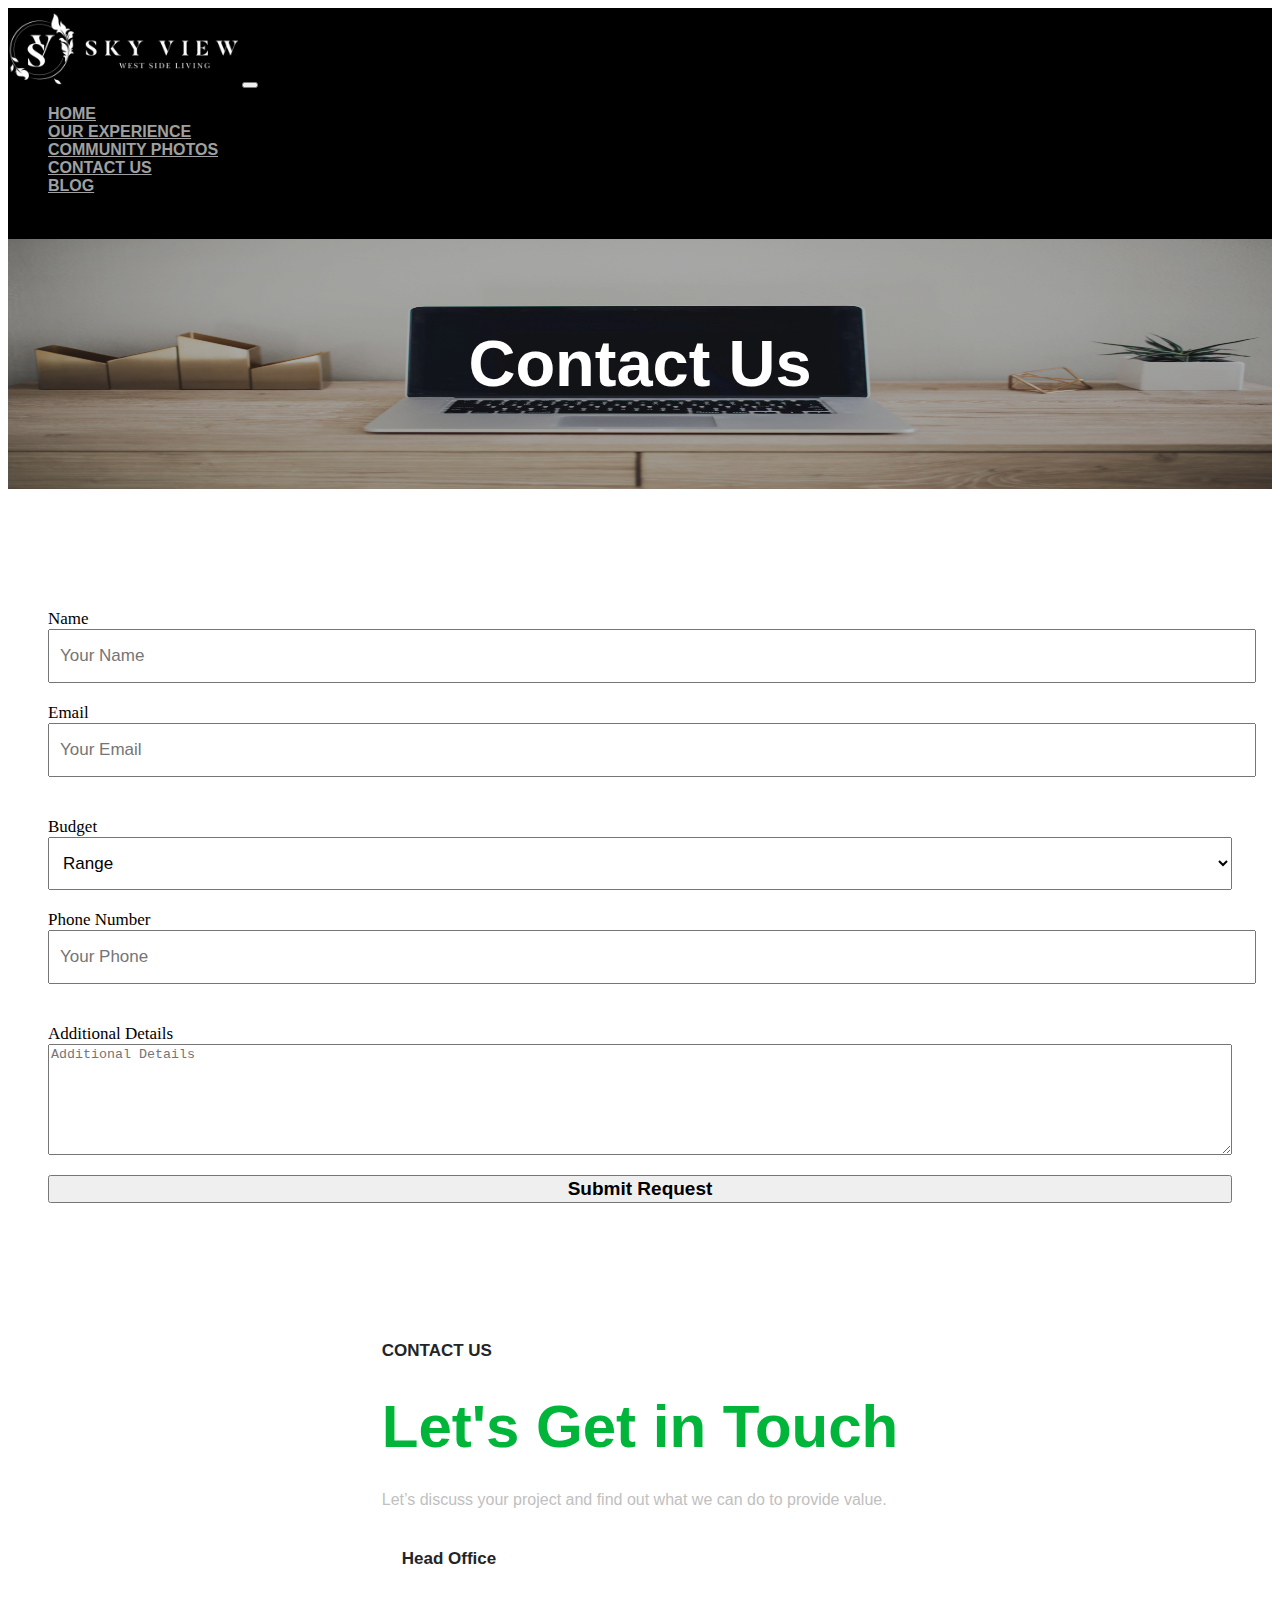
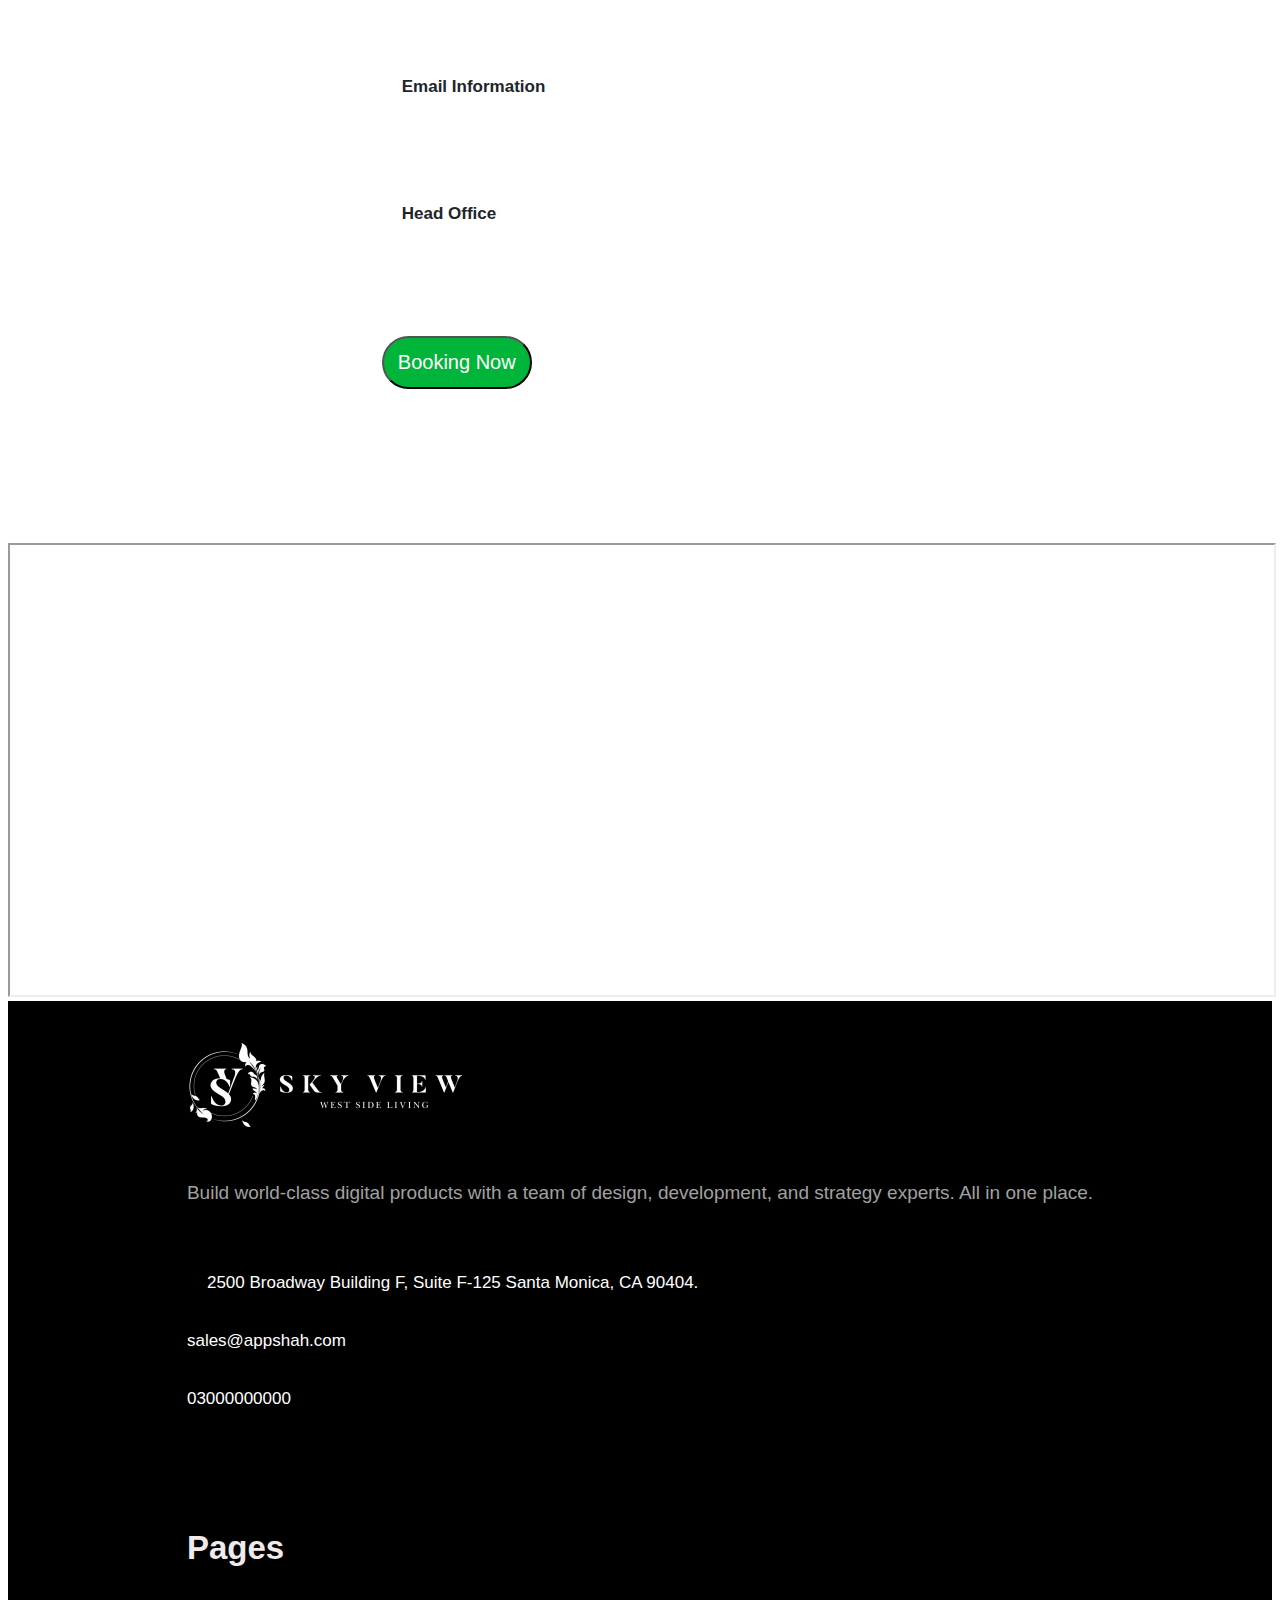
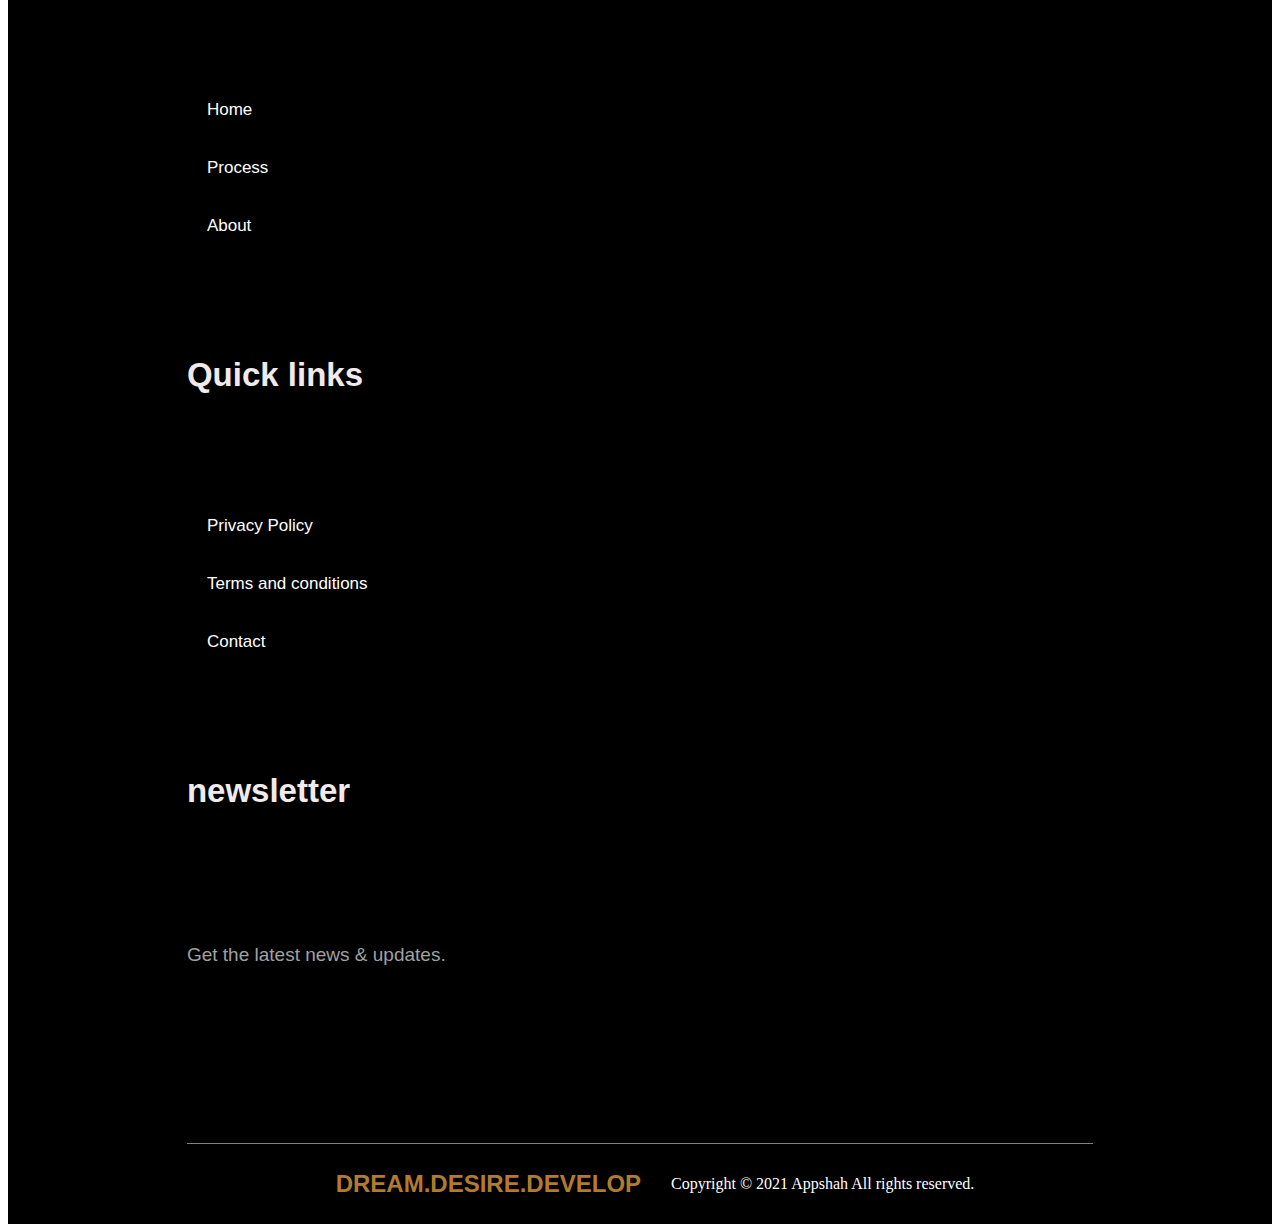
<file: public/contact.html>
<!DOCTYPE html>
<html lang="en">
<head>
    <meta charset="UTF-8">
    <meta http-equiv="X-UA-Compatible" content="IE=edge">
    <meta name="viewport" content="width=device-width, initial-scale=1.0">
    <title>Document</title>
    <link href="https://cdn.jsdelivr.net/npm/bootstrap@5.0.2/dist/css/bootstrap.min.css" rel="stylesheet" integrity="sha384-EVSTQN3/azprG1Anm3QDgpJLIm9Nao0Yz1ztcQTwFspd3yD65VohhpuuCOmLASjC" crossorigin="anonymous">
    <link rel="stylesheet" href="style1.css">
    <link rel="stylesheet" href="style.css">
    <link rel="stylesheet" href="https://pro.fontawesome.com/releases/v5.10.0/css/all.css" integrity="sha384-AYmEC3Yw5cVb3ZcuHtOA93w35dYTsvhLPVnYs9eStHfGJvOvKxVfELGroGkvsg+p" crossorigin="anonymous"/>

</head>
<body>


    <nav class="navbar navbar-expand-lg navbar-dark bg-dark">
      
        <div class="container-fluid px-4">
          
            <a class=" navbar-brand " href="#"><img class="logo" src="./img/footerLogo.png" alt=""></a>
            <button class="navbar-toggler  ms-auto" type="button" data-bs-toggle="collapse" data-bs-target="#navbarSupportedContent" aria-controls="navbarSupportedContent" aria-expanded="false" aria-label="Toggle navigation">
            <span class="navbar-toggler-icon"></span>
          </button>
          
          <div class="collapse navbar-collapse text-white" id="navbarSupportedContent">
              <ul class="navbar-nav  mx-auto  mb-2 mb-lg-0">
              <li class="nav-item px-4 text-white ">
                <a class="nav-link active text-white" aria-current="page" href="index.html">HOME</a>
              </li>
              <li class="nav-item px-4 ">
                <a class="nav-link text-white" href="EXPER.html">OUR EXPERIENCE</a>
              </li>
              <li class="nav-item  px-4">
                <a class="nav-link text-white" href="#">COMMUNITY PHOTOS</a>
              </li>
              <li class="nav-item px-4">
                <a class="nav-link text-white" href="./contact.html">CONTACT US</a>
              </li>
              <li class="nav-item px-4">
                <a class="nav-link text-white" href="#">BLOG</a>
              </li>
             
             
            </ul>
            <form class="form ">
              
              <i class="fab fa-twitter"> <a href="https://www.twitter.com"></a></i>
            <i class="fab fa-youtube"><a href="https://www.youtube.com">   </a></i>
            <i class="fab fa-facebook-f"><a href="https://www.facebook.com"></a> </i>
            <i class="fab fa-whatsapp"><a href="https://www.whatsapp.com"> </a> </i> 
            <i class="fab fa-linkedin-in"><a href="https://www.linkdin.com"></a>  </i>
            </form>
          </div>
        </div>
      </nav>
    <div>
        <!-- {/* ************** Header ************** */} -->
        <Navbar />
        <div class="contact_page_image">
            
            <div class="contact_page_content">
              <h1>Contact Us</h1>
          </div>
        </div>
        <!-- {/* ************** Header end ************** */}
  
        {/* ************** Contact Form ************** */} -->
        
        <div class="container contact_us">
            <div class="row Contact_row_content">
                <div class="col-lg-6 col-12 conatct_form_col">
                    <div class="center_contact">
                    <div class="row">
                      <div class="col-sm-12 col-lg-6 form_col">
                        
                        <label htmlFor="name">Name</label>
                        <input type="text" placeholder="Your Name" id="name" />
                     
                      
                    </div>
                    <div class="col-sm-12 col-lg-6 form_col ">
                      <label htmlfor="Email">Email</label>
                      <input type="text" placeholder="Your Email" id="Email">
                    </div>
              
                  </div>
                    <div class="row ">
                      <div class="col-sm-12 col-lg-6 form_col">
                        <label htmlfor="budget">Budget</label>
                        <select  id="budget" class="budget">
                        <option value="{0}">Range</option>  
                        <option value="$1000-$3000">$1000-$3000</option>  
                        <option value="$1000-$3000">$1000-$3000</option>  
                        <option value="$1000-$3000">$1000-$3000</option>  
                        <option value="$1000-$3000">$1000-$3000</option>  
                        </select>
                      </div>
                      <div class="col-sm-12 col-lg-6 form_col">
                        <label for="Phone Number">Phone Number</label>
                        <input type="text" placeholder="Your Phone" id="phone">
                      </div>
                    </div>
              
                    <div class="row ">
                      <div class="col-sm-12 col-12 form_col">
                        <label for="details">Additional Details</label>
                        <textarea name="text" id="details" placeholder="Additional Details" rows="7" 
                         
                      ></textarea>
              
                      </div>
                    </div>
                     <button class="btn btn-dark">Submit Request</button>
              
                  </div>
                </div>
                <div class="class= col-lg-6 col-12 touch_form ">
                    <div class="touch_content">
                        
                        <h4>CONTACT US</h4>
                        <h1>Let's Get in Touch</h1>
                        <p>
                            Let’s discuss your project and find out what we can do to provide value.

                        </p>
                        <div class="footer_check_mark">
                            <i class="fas location fa-map-marker-alt"></i>
                            <div  class="align">
                            <h4>Head Office</h4>
                            <p class="head_para">
                              2500 Broadway Building F, Suite F-125 Santa Monica, CA
                              90404.
                            </p>
                        </div>
                          </div>
                          <div class="footer_check_mark">
                            <i class="fas lefafa fa-envelope"></i>
                            <div class="align">
                            <h4>Email Information</h4>
                            <p >
                            
                                careers@invictus.com.pk
                            </p >
                        </div>
                          </div>
                          <div class="footer_check_mark">
                            <i class="fas mera_phone fa-phone"></i>
                            <div class="align">
                            <h4>Head Office</h4>
                            
                            <p class="head_no">    0213433105</p>
                            </div>
                          </div>
                          <button class="btn btn-primary">Booking Now</button>

                    </div>

                </div>
            </div>
        </div>



<!-- 
        {/* ************** Contact Form end ************** */}
  
        {/* ************** Footer ************** */} -->
        <iframe
          src="https://www.google.com/maps/embed?pb=!1m18!1m12!1m3!1d3619.787818233126!2d67.08840061444948!3d24.871095450957664!2m3!1f0!2f0!3f0!3m2!1i1024!2i768!4f13.1!3m3!1m2!1s0x3eb33eb27f0a568b%3A0xdd7633d5ec8dde92!2sCity%20Centre%20Shopping%20Mall!5e0!3m2!1sen!2s!4v1632750257828!5m2!1sen!2s"
          width="100%"
          height="450"
          
          allowfullscreen=""
          loading="lazy"
        ></iframe>
        <Footer />
        <section class="footer_section">
            <div class="footer abd_border ">
              <div class="container ">
                <div class="row  align-items-start">
                  <div class="col-lg-4">
                    <img
                      loading="lazy"
                      src="img/footerLogo.png"
                      class="footersLogo"
                      width={250}
                      alt=""
                    />
                    <p class="footer_para">
                      Build world-class digital products with a team of design,
                      development, and strategy experts. All in one place.
                    </p>
                    <div class="footer_list">
                      <div class="footer_check_mark">
                        <i class="fas fa-map-marker-alt"></i>
                        <p>
                          2500 Broadway Building F, Suite F-125 Santa Monica, CA
                          90404.
                        </p>
                      </div>
                      <div class="footer_check_mark">
                        <i class="fas fa-envelope"></i>
                        <p>
                          <a href="mailto:sales@appshah.com">sales@appshah.com</a>
                        </p>
                      </div>
                      <div class="footer_check_mark">
                        <i class="fas fa-phone"></i>
                        <p>
                          <a href="tel:+923000000000">03000000000</a>
                        </p>
                      </div>
                    </div>
                  </div>
                  <div class="col-lg-2">
                    <h3 class="footer_h1"> Pages</h3>
                    <div class="footer_list">
                      <div class="footer_check_mark">
                        <i class="fas fa-angle-right"></i>
                        <p>
                          <a href="#">Home</a>
                        </p>
                      </div>
                      <div class="footer_check_mark">
                        <i class="fas fa-angle-right"></i>
                        <p>
                          <a href="#">Process</a>
                        </p>
                      </div>
                      <div class="footer_check_mark">
                        <i class="fas fa-angle-right"></i>
                        <p>
                          <a href="#">About</a>
                        </p>
                      </div>
                    </div>
                  </div>
                  <div class="col-lg-3">
                    <h1 class="footer_h1">Quick links</h1>
                    <div class="footer_list">
                      <div class="footer_check_mark">
                        <i class="fas fa-angle-right"></i>
      
                        <p>
                          <a href="#">Privacy Policy</a>
                        </p>
                      </div>
                      <div class="footer_check_mark">
                        <i class="fas fa-angle-right"></i>
      
                        <p>
                          <a href="#">Terms and conditions</a>
                        </p>
                      </div>
                      <div class="footer_check_mark">
                        <i class="fas fa-angle-right"></i>
      
                        <p>
                          <a href="#">Contact</a>
                        </p>
                      </div>
                    </div>
                  </div>
                  <div class="col-lg-3">
                    <h1 class="footer_h1">newsletter</h1>
                    <p class="footer_para">
                      Get the latest news &amp; updates.
                    </p>
                    <div class="container">
                      <div class="row newsletter_links justify-content-start align-items-start">
                        <div class="col-lg-2">
                          
                          <i class="fab abd_face fa-facebook"></i>
                        </div>
                        <div class="col-lg-2">
                          <i class="fab abd_twitter fa-twitter"></i>
                        </div>
                        <div class="col-lg-2">
                          <i class="fab abd_linkdin fa-linkedin-in"></i>
                        </div>
                      </div>
                    </div>
                  </div>
                </div>
              </div>
            </div>
            <div class="copy_right">
              <p class="cp_para" >DREAM.DESIRE.DEVELOP</p>
              <p class="cp_para1">Copyright © 2021 Appshah All rights reserved.</p>
            </div>
            
          </section>
      
       
</body>

<script src="https://cdn.jsdelivr.net/npm/@popperjs/core@2.9.2/dist/umd/popper.min.js" integrity="sha384-IQsoLXl5PILFhosVNubq5LC7Qb9DXgDA9i+tQ8Zj3iwWAwPtgFTxbJ8NT4GN1R8p" crossorigin="anonymous"></script>
<script src="https://cdn.jsdelivr.net/npm/bootstrap@5.0.2/dist/js/bootstrap.min.js" integrity="sha384-cVKIPhGWiC2Al4u+LWgxfKTRIcfu0JTxR+EQDz/bgldoEyl4H0zUF0QKbrJ0EcQF" crossorigin="anonymous"></script>

</html>
</file>
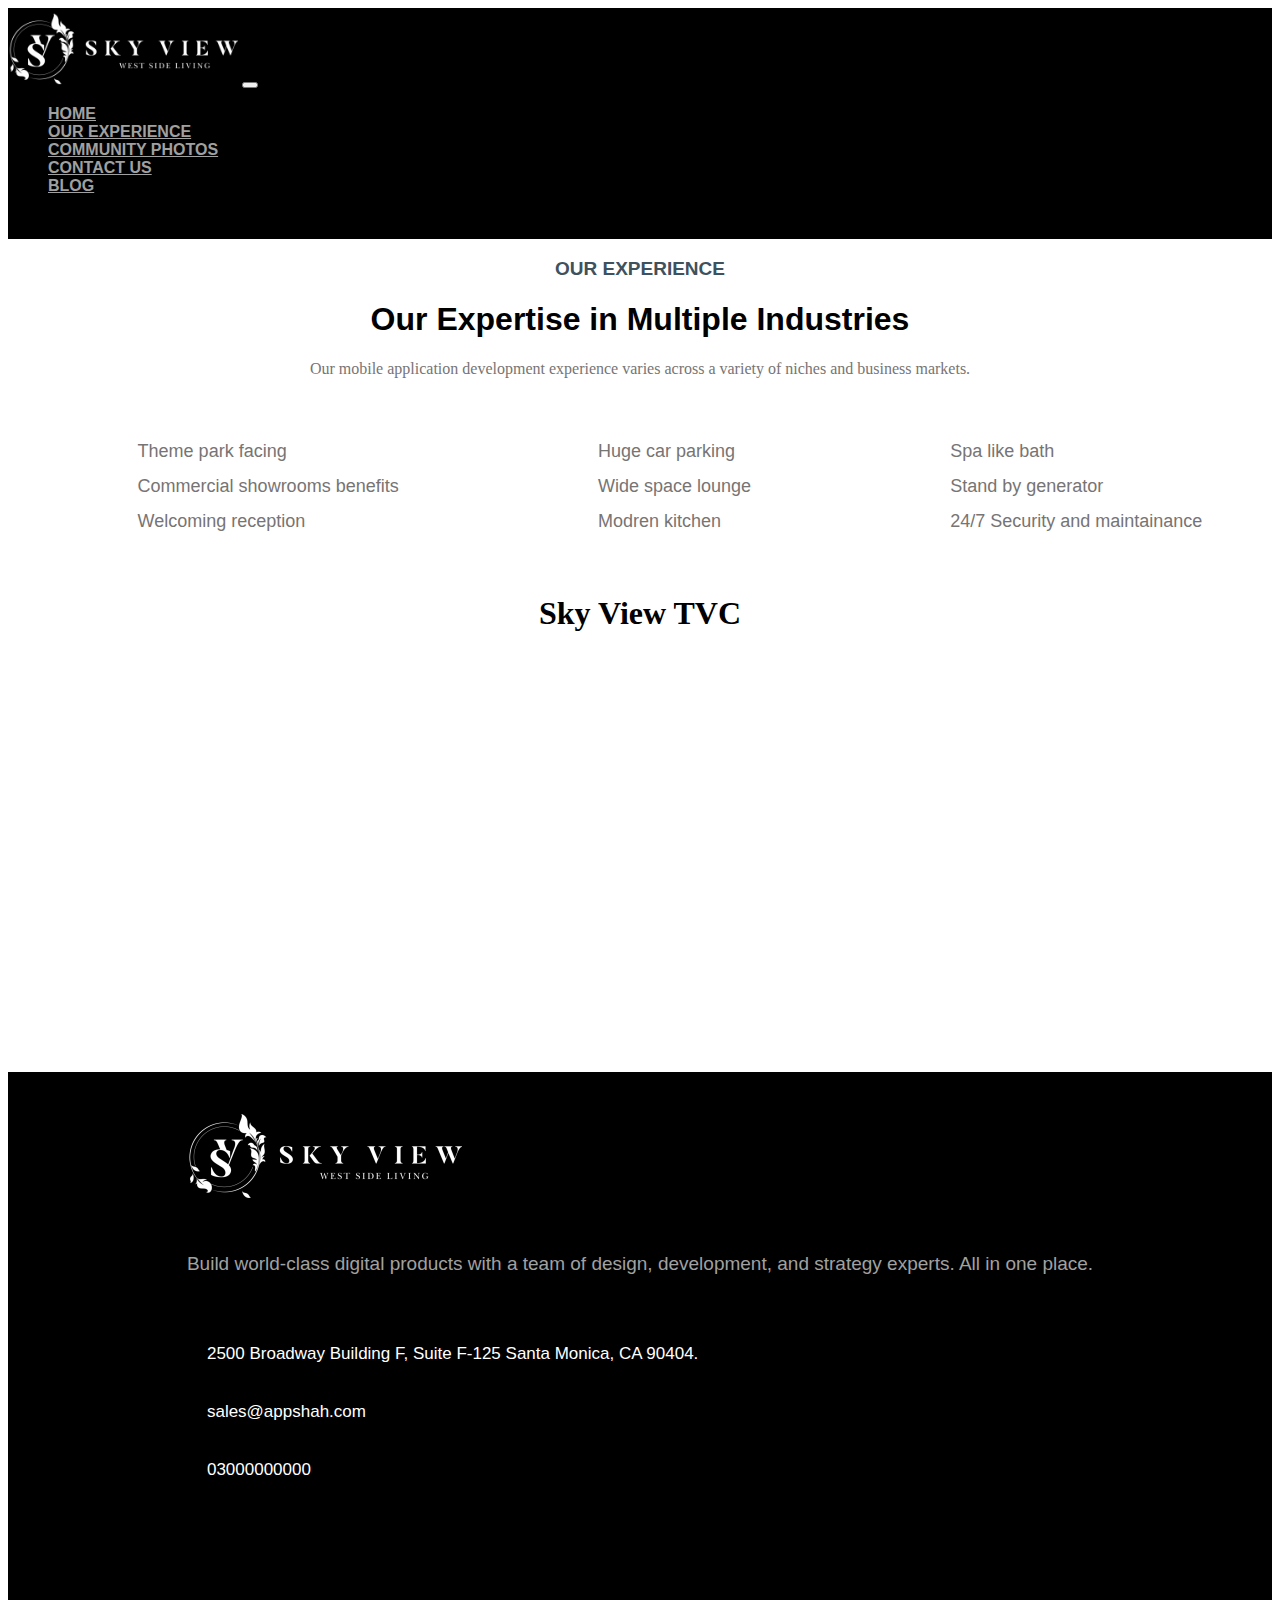
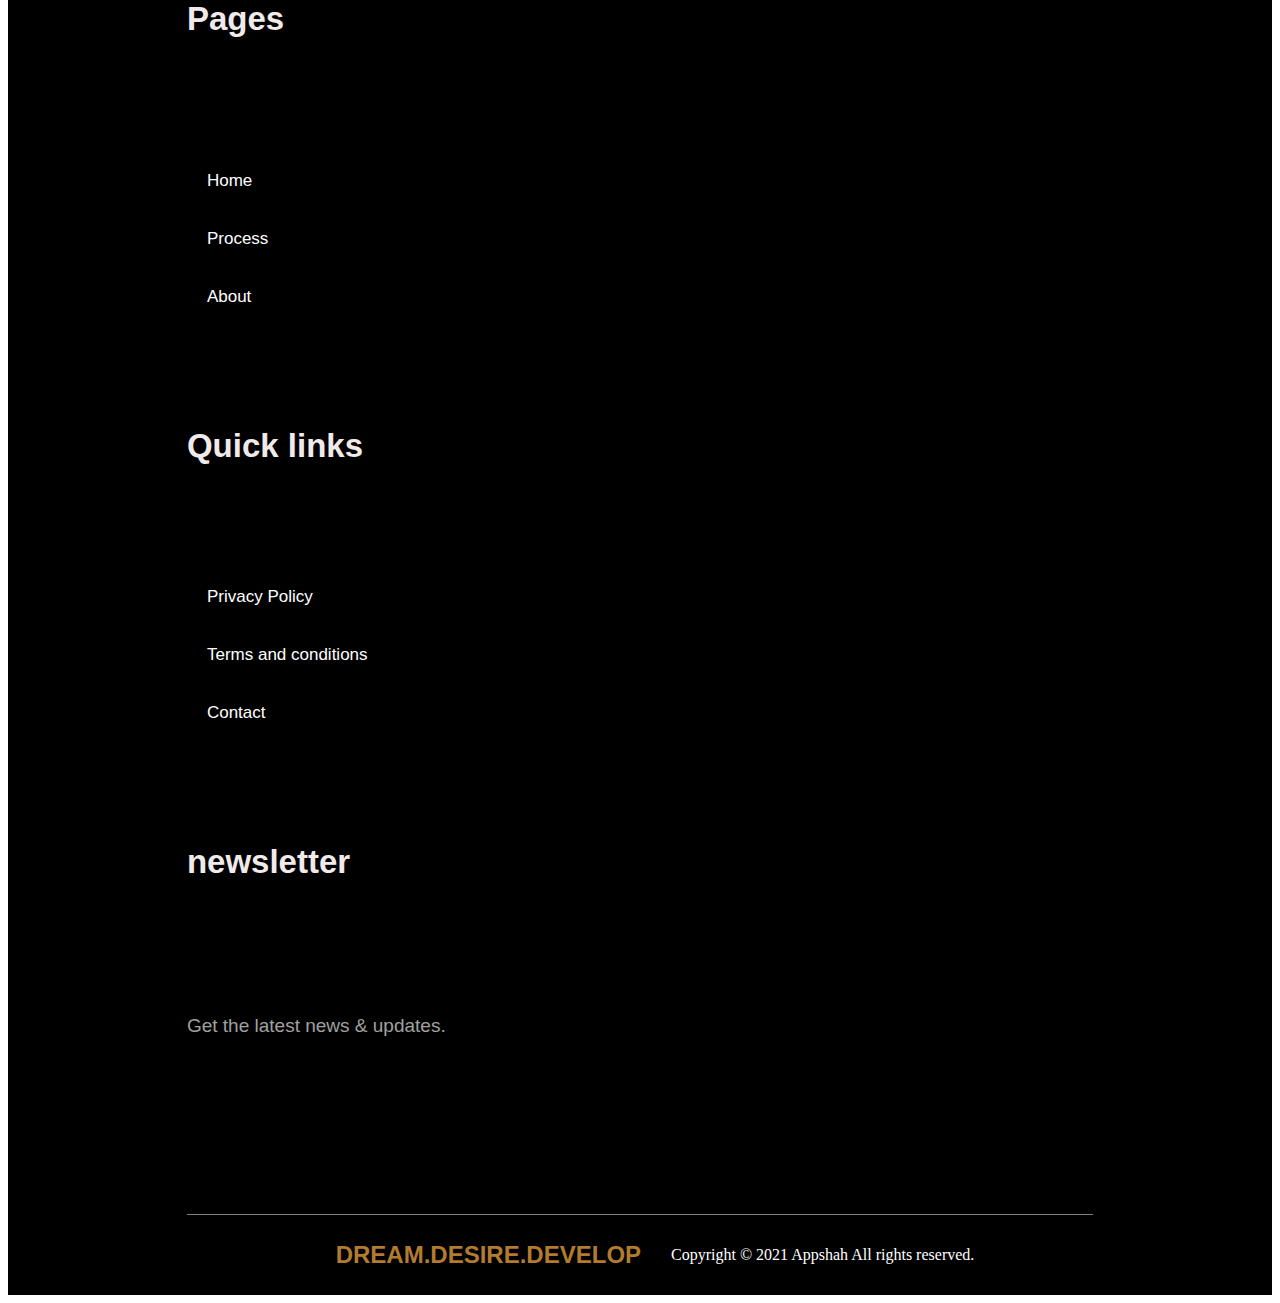
<file: public/EXPER.html>
<!DOCTYPE html>
<html lang="en">
<head>
    <meta charset="UTF-8">
    <meta http-equiv="X-UA-Compatible" content="IE=edge">
    <meta name="viewport" content="width=device-width, initial-scale=1.0">
    <title>Document</title>
    <link href="https://cdn.jsdelivr.net/npm/bootstrap@5.0.2/dist/css/bootstrap.min.css" rel="stylesheet" integrity="sha384-EVSTQN3/azprG1Anm3QDgpJLIm9Nao0Yz1ztcQTwFspd3yD65VohhpuuCOmLASjC" crossorigin="anonymous">
    <link rel="stylesheet" href="style1.css">
    <link rel="stylesheet" href="style.css">
    <link rel="stylesheet" href="https://pro.fontawesome.com/releases/v5.10.0/css/all.css" integrity="sha384-AYmEC3Yw5cVb3ZcuHtOA93w35dYTsvhLPVnYs9eStHfGJvOvKxVfELGroGkvsg+p" crossorigin="anonymous"/>

</head>
<body>
    


<nav class="navbar navbar-expand-lg navbar-dark bg-dark">
      
    <div class="container-fluid px-4">
      
        <a class=" navbar-brand " href="#"><img class="logo" src="./img/footerLogo.png" alt=""></a>
        <button class="navbar-toggler  ms-auto" type="button" data-bs-toggle="collapse" data-bs-target="#navbarSupportedContent" aria-controls="navbarSupportedContent" aria-expanded="false" aria-label="Toggle navigation">
        <span class="navbar-toggler-icon"></span>
      </button>
      
      <div class="collapse navbar-collapse text-white" id="navbarSupportedContent">
          <ul class="navbar-nav  mx-auto  mb-2 mb-lg-0">
          <li class="nav-item px-4 text-white ">
            <a class="nav-link active text-white" aria-current="page" href="index.html">HOME</a>
          </li>
          <li class="nav-item px-4 ">
            <a class="nav-link text-white" href="#">OUR EXPERIENCE</a>
          </li>
          <li class="nav-item  px-4">
            <a class="nav-link text-white" href="#">COMMUNITY PHOTOS</a>
          </li>
          <li class="nav-item px-4">
            <a class="nav-link text-white" href="./contact.html">CONTACT US</a>
          </li>
          <li class="nav-item px-4">
            <a class="nav-link text-white" href="#">BLOG</a>
          </li>
         
         
        </ul>
        <form class="form ">
          
          <i class="fab fa-twitter"> <a href="https://www.twitter.com"></a></i>
        <i class="fab fa-youtube"><a href="https://www.youtube.com">   </a></i>
        <i class="fab fa-facebook-f"><a href="https://www.facebook.com"></a> </i>
        <i class="fab fa-whatsapp"><a href="https://www.whatsapp.com"> </a> </i> 
        <i class="fab fa-linkedin-in"><a href="https://www.linkdin.com"></a>  </i>
        </form>
      </div>
    </div>
  </nav>


  <div class="SECTION_EXP">
    <div class="container experience">
      <h3>our experience</h3>
      <h1>Our Expertise in Multiple Industries</h1>
      <p>
        Our mobile application development experience varies across a
        variety of niches and business markets.
      </p>
      <div class="experience_list">
        <ul>
          <li>
            
            <i class="fas fa-dot-circle"></i>
            Theme park facing
          </li>
          <li>
            <i class="fas fa-dot-circle"></i>
            Commercial showrooms  benefits
          </li>
          <li>
            <i class="fas fa-dot-circle"></i>
            Welcoming reception
          </li>
        </ul>
        <ul>
          <li>
            <i class="fas fa-dot-circle"></i>
            Huge car parking  
          </li>
          <li>
            <i class="fas fa-dot-circle"></i>
            Wide space lounge
          </li>
          <li>
            <i class="fas fa-dot-circle"></i>
            Modren kitchen
          </li>
        </ul>
        <ul>
          <li>
            <i class="fas fa-dot-circle"></i>
            Spa like bath 
          </li>
          <li>
            <i class="fas fa-dot-circle"></i>
            Stand by generator
          </li>
          <li>
            <i class="fas fa-dot-circle"></i>
            24/7 Security and maintainance
          </li>
        </ul>

      </div>

    </div>
  </div>  

      <!-- {/* ************** Experience end ************** */}
          {/* ************** TVC ************** */} -->
                      
   
           <div class="container tvc">
            <h1>Sky View TVC</h1>
            <iframe
              width="100%"
              height="415"
              class="mt-3"
              src="https://www.youtube.com/embed/6Q0D4gyPKT4"
              title="YouTube video player"
              frameborder="0"
              allow="accelerometer; autoplay; clipboard-write; encrypted-media; gyroscope; picture-in-picture"
              allowfullscreen={true}
            ></iframe>
          </div> 
          <section class="footer_section">
            <div class="footer abd_border ">
              <div class="container ">
                <div class="row  align-items-start">
                  <div class="col-lg-4">
                    <img
                      loading="lazy"
                      src="img/footerLogo.png"
                      class="footersLogo"
                      width={250}
                      alt=""
                    />
                    <p class="footer_para">
                      Build world-class digital products with a team of design,
                      development, and strategy experts. All in one place.
                    </p>
                    <div class="footer_list">
                      <div class="footer_check_mark">
                        <i class="fas mera fa-map-marker-alt"></i>
                        <p>
                          2500 Broadway Building F, Suite F-125 Santa Monica, CA
                          90404.
                        </p>
                      </div>
                      <div class="footer_check_mark">
                        <i class="fas mera_lefafa fa-envelope"></i>
                        <p>
                          <a href="mailto:sales@appshah.com">sales@appshah.com</a>
                        </p>
                      </div>
                      <div class="footer_check_mark">
                        <i class="fas mera_mobile fa-phone"></i>
                        <p>
                          <a href="tel:+923000000000">03000000000</a>
                        </p>
                      </div>
                    </div>
                  </div>
                  <div class="col-lg-2">
                    <h3 class="footer_h1"> Pages</h3>
                    <div class="footer_list">
                      <div class="footer_check_mark">
                        <i class="fas fa-angle-right"></i>
                        <p>
                          <a href="#">Home</a>
                        </p>
                      </div>
                      <div class="footer_check_mark">
                        <i class="fas fa-angle-right"></i>
                        <p>
                          <a href="#">Process</a>
                        </p>
                      </div>
                      <div class="footer_check_mark">
                        <i class="fas fa-angle-right"></i>
                        <p>
                          <a href="#">About</a>
                        </p>
                      </div>
                    </div>
                  </div>
                  <div class="col-lg-3">
                    <h1 class="footer_h1">Quick links</h1>
                    <div class="footer_list">
                      <div class="footer_check_mark">
                        <i class="fas fa-angle-right"></i>
      
                        <p>
                          <a href="#">Privacy Policy</a>
                        </p>
                      </div>
                      <div class="footer_check_mark">
                        <i class="fas fa-angle-right"></i>
      
                        <p>
                          <a href="#">Terms and conditions</a>
                        </p>
                      </div>
                      <div class="footer_check_mark">
                        <i class="fas fa-angle-right"></i>
      
                        <p>
                          <a href="#">Contact</a>
                        </p>
                      </div>
                    </div>
                  </div>
                  <div class="col-lg-3">
                    <h1 class="footer_h1">newsletter</h1>
                    <p class="footer_para">
                      Get the latest news &amp; updates.
                    </p>
                    <div class="container">
                      <div class="row newsletter_links justify-content-start align-items-start">
                        <div class="col-lg-2">
                          
                          <i class="fab abd_face fa-facebook"></i>
                        </div>
                        <div class="col-lg-2">
                          <i class="fab abd_twitter fa-twitter"></i>
                        </div>
                        <div class="col-lg-2">
                          <i class="fab abd_linkdin fa-linkedin-in"></i>
                        </div>
                      </div>
                    </div>
                  </div>
                </div>
              </div>
            </div>
            <div class="copy_right">
              <p class="cp_para" >DREAM.DESIRE.DEVELOP</p>
              <p class="cp_para1">Copyright © 2021 Appshah All rights reserved.</p>
            </div>
            
          </section>
      
       
</body>
</html>
</file>
<file: public/style1.css>
.contact_page_image{
    background-image: url(img/laptop.jpg);
    width: 100%;
    height: 250px;
    background-position: center;
    background-size: 100% 100%;
    /* background-size: cover; */
    position: relative;
    background-repeat: no-repeat;
    z-index: -1;
}
.contact_page_image::after {
    content: "";
    position: absolute;
    top: 0;
    left: 0;
    z-index: -1;
    width: 100%;
    height: 100%;
    background-color: rgba(0, 0, 0, 0.3);
}

.contact_page_content{
    display: flex;
    justify-content: center;
    align-items: center;
    height: 250px;
    color: #fff;
    
}
.contact_us{
    margin-bottom: 40px;
}

.contact_page_content h1{
    font-size: 65px;
    font-family: -apple-system, BlinkMacSystemFont, 'Segoe UI', Roboto, Oxygen, Ubuntu, Cantarell, 'Open Sans', 'Helvetica Neue', sans-serif;
    font-weight: 700;
}



.contact_form{
    
    position: relative;
    bottom: 80px;
   
}

.center_contact{
    display: flex;
    flex-direction: column;
    flex-wrap: wrap !important;
    
}

.form_col {
    display: flex;
    flex-direction: column;
    flex-wrap: wrap;
    margin: 20px 0;
  }
  
  .form_col label {
    font-size: 17px;
  }
  
  .form_col input,
  .budget {
    padding: 15px 10px !important;
    font-size: 17px;
    width: 100%;

    
  }
  
  .conatct_form_col {
    display: flex;
    justify-content: center;
    flex-direction: column;
    padding: 100px 40px 0 40px !important;
    flex-wrap: wrap;
    background-color: #fff;
   
  }
  .touch_form{
      display: flex;
      align-items:center ;
      flex-direction: column;
      justify-content: space-around;
      height: 100vh;
  }

  .touch_form h4{
      font-family: Verdana, Geneva, Tahoma, sans-serif;
      font-weight: 700;
      line-height: 24px;
      font-size: 17px;
      color:  rgb(33, 37, 41);
      
  }
  .touch_form h1{
      font-family: -apple-system, BlinkMacSystemFont, 'Segoe UI', Roboto, Oxygen, Ubuntu, Cantarell, 'Open Sans', 'Helvetica Neue', sans-serif;
      font-size: 60px;
      font-weight: 800;
      line-height: 48px;
      color: #00B53A;
      margin-bottom: 40px;
  }
  .touch_form p{
      font-family: sans-serif;
      font-size: 16px ;
      font-weight: 400;
      /* line-height: 30px; */
      color: rgb(192, 192, 192);
      


  }
  .footer_check_mark{

    display: flex;


  }
  .Email_para{
      font-family: 'Trebuchet MS', 'Lucida Sans Unicode', 'Lucida Grande', 'Lucida Sans', Arial, sans-serif;
      font-size: 17px;
    
      
      color: rgb(128, 128, 128);
  }
  ._para{
    font-family: 'Trebuchet MS', 'Lucida Sans Unicode', 'Lucida Grande', 'Lucida Sans', Arial, sans-serif;
    font-size: 17px;
  
    
    color: rgb(128, 128, 128);
}
  .head_no{
      font-family: 'Trebuchet MS', 'Lucida Sans Unicode', 'Lucida Grande', 'Lucida Sans', Arial, sans-serif;
      font-size: 17px;
    
      
      color: rgb(128, 128, 128);
  }
  .location{
      font-size: 26px;
      color: #00B53A;
      padding: 0px 10px;
  }
  .lefafa{
    font-size: 26px;
    color: #00B53A;
    padding: 0px 10px;
  }
  .mera_phone{
    font-size: 26px;
    color: #00B53A;
    padding: 0px 10px;
  }

  .align{
      display: flex;
      flex-direction: column;
  }
  .btn-primary{
      margin-top: 30px;
      padding: 13px 12px !important;
      border-radius: 30px !important;
      width: 150px;
      font-family: -apple-system, BlinkMacSystemFont, 'Segoe UI', Roboto, Oxygen, Ubuntu, Cantarell, 'Open Sans', 'Helvetica Neue', sans-serif;
      font-size: 20px;
      color: #fff !important;
      background-color: #00B53A !important;
  }
  .btn-dark{
      font-family: -apple-system, BlinkMacSystemFont, 'Segoe UI', Roboto, Oxygen, Ubuntu, Cantarell, 'Open Sans', 'Helvetica Neue', sans-serif;
      font-size: 19px;
      font-weight: 600;
  }



               /* foooter */


   
               
               
    
.footer_section{
    background-color: #000;
    
    display: flex;
    flex-direction: column;
    justify-content: center;
    height: 100%;
}


.footer_para{
    font-family: sans-serif;
    font-size: 17px;
    font-weight: 400;
    line-height: 24px;
    color:  rgb(161, 161, 161);
    padding: 30px 0px;
}
.footer_check_mark{
    display: flex;
   
    color: #fff;
}
.footer_check_mark p{
    font-family: 'Segoe UI', Tahoma, Geneva, Verdana, sans-serif;
    color: #fff;
    font-weight: 500;
    line-height: 24px;
    font-size: 17px;
}
.location{
    padding: 10px 10px;
    font-size: 21px;
    color: #00B53A;
  
}
.footer_check_mark a{
    font-family: 'Segoe UI', Tahoma, Geneva, Verdana, sans-serif;
    color: #fff;
    font-weight: 500;
    line-height: 24px;
    font-size: 17px;
  

}
.align{
    display: flex;
    flex-direction: column;
}
.mera_mobile{
    font-size: 21px;
    padding: 0px 10px;
    color: #B27B2E;
}
.mera_lefafa{
    font-size: 21px;
    padding: 0px 10px;
    color: #B27B2E;
}

.footer_check_mark a{
    font-family: 'Segoe UI', Tahoma, Geneva, Verdana, sans-serif;
    color: #fff;
    font-weight: 500;
    line-height: 24px;
    outline: none;
    text-decoration: none;
    font-size: 17px;
}
.footer_h1{
    font-family: Arial, Helvetica, sans-serif;
    color: rgb(241, 234, 234);
    font-size: 33px;
    display: flex;
 
    align-items: center;
    height: 200px;
    margin-top: 20px;
    font-weight: 800;
}
.fa-angle-right{
    font-size: 21px;
    padding: 0px 10px;
}

.footer_para{
    font-family: Arial, Helvetica, sans-serif;
    font-size: 19px;
    font-weight: 400;
    
    color: rgb(161, 161, 161);
}

.abd_face{
    color: #3B5998;
    font-size: 38px;
    
}
.abd_twitter{
    font-size: 38px;
    color: #27AAF4;
}
.abd_linkdin{
    font-size: 38px;
    color: #0A66C2;
}
.abd_border{
    border-bottom: 1px solid gray;
    padding: 40px 0px;
}


.copy_right{
    display: flex;
    color: #fff;
    align-items: center;
    height: 80px;
    justify-content: space-around;
    align-items: center;
    flex-wrap: wrap;
    font-family: 'Segoe UI', Tahoma, Geneva, Verdana, sans-serif;
}
.cp_para{
    color: #B27B2E;
    font-size: 24px;
    padding: 0px 30px;
    font-weight:600;
    font-family: -apple-system, BlinkMacSystemFont, 'Segoe UI', Roboto, Oxygen, Ubuntu, Cantarell, 'Open Sans', 'Helvetica Neue', sans-serif;
}
.cp_para1{
    color: #fff;
    font-family: Cambria, Cochin, Georgia, Times, 'Times New Roman', serif;
    font-size: 16px;

}
</file>
<file: public/style.css>
*{
    
    list-style: none;
  }

.navbar{
    background-color: #000 !important;
    padding: 4px 0px !important;
    margin: 0px !important;
    
}
.logo{
    width: 230px !important;
    padding: 0px;
}
.nav-item{
    color: #fff !important;
}
.nav-link{
    font-size: 16px;
    font-weight: 600;
    color:  rgb(160, 160, 160) !important;
    font-family:-apple-system, BlinkMacSystemFont, 'Segoe UI', Roboto, Oxygen, Ubuntu, Cantarell, 'Open Sans', 'Helvetica Neue', sans-serif ;
    position: relative;
    padding: 0px 0px;
    margin:3px 0px ;
    
    
   
}

.nav-link::after{
    content: "";
    position: absolute;
    background-color: #B27B2E ;
    height: 3px;
    width: 0;
    left: 0;
    bottom: -10px;
    transition: 0.5s;
    margin:5px 0px ;
    border-radius: 2px;
}
.nav-link:visited .nav-link::after{
    width: 100%;
    border-radius: 2px;
    transition: 0.3s forwards;
}
.nav-link:hover:after{
    width: 100%;
    border-radius: 2px;
    transition: 0.3s;
}

.fab{
    font-size: 23px;
    padding: 0px 5px;
    font-weight: 400;
    line-height: 24px;
    color: #B27B2E;
}
.fa-twitter:hover{
    color: #1DA1F2;
    transition: all 0.4s;
}

.fa-facebook-f:hover{
    color: #416abb; 
    transition: all 0.4s;
}

.fa-linkedin-in:hover{

    color :#2867B2;
    
    transition: all 0.4s;

}
.fa-youtube:hover{
    color: #FF0000;
    transition: all 0.4s;
}
.fa-whatsapp:hover{
    color: #4AC959;
    transition: all 0.4s;
}
section{
      position: relative;
      display: flex;
      align-items: center;
      height: 95vh;
      width: 100%;
      overflow: hidden;
      
    }

.background-img{
   
    position: absolute;
    height: 95vh;
    width: 100% !important;
    z-index: -1;
    object-fit: cover;
    animation: zoom-in-zoom-out 12s infinite;
    background: url(img/image1.jpg);
    background-position: center;
    background-repeat: no-repeat;
    background-size:cover;
  

   
}
@keyframes zoom-in-zoom-out {
    0% {
      transform: scale(1, 1);
    }
    50% {
      transform: scale(1.2, 1.2);
    }
    100% {
      transform: scale(1, 1);
    }
  }
  header{
   
      display: flex;
      flex-wrap: wrap;
      align-items: center;
      width: 100%;
      height: 90%;
     padding-left: 70px;
      
  }
.headings{
   
   
    max-width: 100%;
  
   

}

 .headings h4{
     
     color: #ffff;
     font-size: 30px;
     font-family: -apple-system, BlinkMacSystemFont, 'Segoe UI', Roboto, Oxygen, Ubuntu, Cantarell, 'Open Sans', 'Helvetica Neue', sans-serif;

     

 }
 .headings h1{
     color: black; 
     font-size: 65px;
     width: 600px;
     font-weight: 650;
     font-family: -apple-system, BlinkMacSystemFont, 'Segoe UI', Roboto, Oxygen, Ubuntu, Cantarell, 'Open Sans', 'Helvetica Neue', sans-serif;
     padding: 4px 0px;
     
}
     

 .headings p{
     font-size: 15px;
     color: #fff    ;
     width: 600px;
     font-family: -apple-system, BlinkMacSystemFont, 'Segoe UI', Roboto, Oxygen, Ubuntu, Cantarell, 'Open Sans', 'Helvetica Neue', sans-serif;
 }
 .headings button{
     width: 160px;
     padding: 15px 13px;
     font-size: 21px;
     font-weight: 700;
     border: none;
     background-color: #B27B2E  ;
     color: #000;
     text-transform: uppercase;
     transition: all 0.3s linear;
     border: 4px solid  #000;
     border-radius: 30px 0px 30px 0px;
 }
 .headings button:hover{
     transform: translateY(-7px);
     color: #B27B2E;
     background-color: #000  ;
     transition: all 0.3s linear !important;
     border: 4px solid  #000;

 }
 .about_sec{
    height: 100%;
     width: 100% !important;
     margin: 60px 0px !important;
 }


.about_image{
    width: 100%;
    height: 100%;
    object-fit: cover;
    vertical-align: middle;
}

.about_content h2{
    font-family: 'Lucida Sans', 'Lucida Sans Regular', 'Lucida Grande', 'Lucida Sans Unicode', Geneva, Verdana, sans-serif;
    color: #808080;
    font-size: 33px;
}
.about_content h1{
    font-family: 'Trebuchet MS', 'Lucida Sans Unicode', 'Lucida Grande', 'Lucida Sans', Arial, sans-serif;
    font-weight: 700;
    padding: 20px 0px;
}
.about_content p{
    font-family: 'Segoe UI', Tahoma, Geneva, Verdana, sans-serif;
    line-height: 32px;
    color: #808080;
    text-align: justify;
    font-size: 16px;
    
}

.about_button{
    width: 150px !important;
    height: 60px;
    background-color: #4c5e6d;
    color: #fff;
    font-weight: 600 !important;
    font-family: -apple-system, BlinkMacSystemFont, 'Segoe UI', Roboto, Oxygen, Ubuntu, Cantarell, 'Open Sans', 'Helvetica Neue', sans-serif;
    font-size: 18px;
    border-radius: 0px !important;
    transition: all 0.2s linear;
   
}
.about_button:hover{
    background-color: #3c4a55;
}
.about_button:focus{
    border: none !important;
}

.checks{
 display: flex !important;
 align-items: flex-start !important;
 flex-direction: column;
 margin-top: 70px;
 line-height: none !important;
}
.check_mark{
    display: flex;
    line-height: none !important;
   
}
.check_mark p{
    color: #928f8f;
    font-family: 'Franklin Gothic Medium', 'Arial Narrow', Arial, sans-serif;
    text-align: start;
    font-size: 15px;
    font-weight: 400;

}
.fa-check{
    font-size: 20px;
    padding: 0px 10px;
    color: rgb(80, 76, 76);
}


.experience{
   text-align: center;
}
.experience h3{
    color: #40515E;
    text-transform: uppercase;
    font-size: 19px;
    font-weight: 700;
    font-family: Verdana, Geneva, Tahoma, sans-serif;
}
.experience h1{
    
    font-family: -apple-system, BlinkMacSystemFont, 'Segoe UI', Roboto, Oxygen, Ubuntu, Cantarell, 'Open Sans', 'Helvetica Neue', sans-serif;
    font-weight: 790;
    
}
.experience p{
    color:#777474;
    font-size: 16px;
}


.experience_list{
    display: flex;
    justify-content: space-around;
    flex-wrap: wrap;
    margin: 40px 0px;
    text-align: start;
}
.experience_list li{
    font-family: 'Franklin Gothic Medium', 'Arial Narrow', Arial, sans-serif;
    font-size: 18px;
    color:#777474 ;
    line-height: 35px;
    
}
.about_button{
    margin: 20px 0px;
}
.fa-dot-circle{
    color: #40515E;
    margin: 0px 10px;
}
.tvc{
    width: 100%;
}
.tvc h1{
    display: flex;
    justify-content: center;
   
}
.service_heading{
   font-family: 'Trebuchet MS', 'Lucida Sans Unicode', 'Lucida Grande', 'Lucida Sans', Arial, sans-serif;
   font-weight: 700;
}
.service_para{
   font-family:-apple-system, BlinkMacSystemFont, 'Segoe UI', Roboto, Oxygen, Ubuntu, Cantarell, 'Open Sans', 'Helvetica Neue', sans-serif;
   line-height: 28px;
}
.SECTION_SER{
    height: 100%;
    margin: 30px 0px !important;
    
}
#images_ser{
    width: 100%;
    height: 100%;
}
#images_ser2{
   width: 100%;
   height: 100%;
  
}
#images_ser3{
  width: 100%;
   height: 100%;
   
}


#ssss{
    margin: 20px 0px;
}

.main{
    
    
    width: 100%;
    height: 100%;
    margin: 40px 0px;
    
    
}

.img_set{
    width: 100%;
    height: 100%;
}
.second_half{
   height: 100%;
    width: 50%;
    background-color: #1DA1F2;
}

.contact_background_image{
    background-image: url(img/image6.a3eda132.jpg);
    background-size: 100% 100% !important;
    position: relative !important;
  background-position: center !important;
  width: 100% !important;
  background-attachment: fixed !important;
  height: 500px !important;
  background-repeat: no-repeat !important;
  padding: 50px 0 !important;
  display: flex !important;
  flex-direction: column !important;
  color: #fff !important;
  text-align: center !important;
  justify-content: center !important;
  align-items: center !important;
  z-index: -1 !important;
}

.contact_background_image h1 {
    font-weight: 800 !important;
    width: 740px !important;
    font-size: 40px !important;
    font-family: Verdana, Geneva, Tahoma, sans-serif;
   
  }

  .contact_background_image p {
    font-size: 16px !important;
    width: 570px !important;
    margin-top: 8px !important;
    font-family: -apple-system, BlinkMacSystemFont, 'Segoe UI', Roboto, Oxygen, Ubuntu, Cantarell, 'Open Sans', 'Helvetica Neue', sans-serif;
  }

  .contact_background_image::after {
    content: "" !important;
    position: absolute !important;
    background-color: #000 !important;
    width: 100% !important;
    height: 100% !important;
    opacity: 0.3!important;
    z-index: -1 !important;
  }
  
.contact_img{
    height: 100vh;
    background-image: url(img/contact.77c547d6.jpeg);
    background-position: cover;
    background-repeat: no-repeat;
    background-size: 100% 100% !important;
    
    position: relative;
    z-index: -1;
}
.contact_img::after {
    content: "";
    position: absolute;
    top: 0;
    left: 0;
    z-index: -1;
    width: 100%;
    height: 100%;
    background-color: rgba(64, 81, 94, 0.7);
  }
.text_center{
    display: flex;
    align-items: flex-start;
    height: 100%;
    flex-direction: column;
    justify-content: center;
    margin-left: 40px;
}
.text_center h1{
    font-size: 41px;
    color: #fff;
    font-family: -apple-system, BlinkMacSystemFont, 'Segoe UI', Roboto, Oxygen, Ubuntu, Cantarell, 'Open Sans', 'Helvetica Neue', sans-serif;
    font-weight: 700;
    width: 80%;
    margin-bottom: 30px;
}
.text_center p{
    font-family:-apple-system, BlinkMacSystemFont, 'Segoe UI', Roboto, Oxygen, Ubuntu, Cantarell, 'Open Sans', 'Helvetica Neue', sans-serif;
    font-size: 15px;
    color: #fff;
}
.checks_div{
    display: flex !important;
 align-items: flex-start !important;
 flex-direction: column;
margin: 20px 0px;
 line-height: none !important;
}
.check_marks{
display: flex;
line-height: none !important;
}
.fontAwe{
    font-size: 17px;
    padding: 0px 10px;
    color: #fff;
}
.btn-light{
    margin-top: 50px;
    width: 170px;
    padding: 15px 0px;
    border-radius: 0px !important   ;
    font-size: 19px;
    font-family: Arial, Helvetica, sans-serif !important;
}
 
/* .contact_form{
    display: flex;
  justify-content: center;
  flex-direction: column;
  flex-wrap: wrap;
  padding: 50px 40px 0 40px !important;
  height: 100%;
  
} */
/* #details{
    padding: "15px 20px";
    font-Size: "17px";
    outline: "none";
    width: "100%";
}

.col_form{
    display: flex !important;
    flex-direction: column;
    width: 100%;
    margin: 10px 0 !important;

}
.contact_form_text{
    height: 100vh;
}

  
  .col_form label{
      font-size: 17px;
  }

  .col_form input,
.budget {
  padding: 15px 20px !important;
  font-size: 17px !important;
  width: 100% !important;
  outline: none !important;
} */ 

.second_half{
    height: 100vh;
}
.img_set{
    height: 100%;
    width: 100%;
}
.testimonial_image{
    width: 100%;
    object-fit: cover;
    height: 100%;

}
/* .testimonial_col{
    height: 100vh;
    width: 50%;
} */
.testimonial_section{
    height: 100%;
    width: 100%;
}
.testimonial_center{
    display: flex;
    flex-direction: column;
    justify-content: space-evenly;
    align-items: center;
    padding: 40px 0px;
    background-color: #091E2A;
    
}
.testimonial_center h1{
    font-family: Verdana, Geneva, Tahoma, sans-serif;
    color: #fff;
    font-size: 39px;
    letter-spacing: -1px;
    font-weight: 700;
    padding: 10px 10px;
    text-align: center;
    

}
.testimonial_center p{
    font-family:Verdana, Geneva, Tahoma, sans-serif;
    color: #fff;
    line-height: 28px;
    font-size: 18px;
    font-style: italic;
    padding: 20px 20px ;
    text-align: center;
    width: 80%;
    font-weight: 400;
    
}
.fa-quote-right{
    font-size: 50px ;
    color: #00B53A;
    background-color: #fff;
    padding: 20px 20px;
    border-radius: 45px;
}
.ceo{
    width: 120px;
    border-radius: 200px ;
    border: 10px solid #fff;
}
.name_heading{
    font-style: normal;
    font-size: 29px;
    font-weight: 500;
}







.contact_form{
    
    position: relative;
    bottom: 80px;
   
}

.center_contact{
    display: flex;
    flex-direction: column;
    flex-wrap: wrap !important;
    
}

.form_col {
    display: flex;
    flex-direction: column;
    flex-wrap: wrap;
    margin: 20px 0;
  }
  
  .form_col label {
    font-size: 17px;
  }
  
  .form_col input,
  .budget {
    padding: 15px 10px !important;
    font-size: 17px;
    width: 100%;

    
  }
  
  .conatct_form_col {
    display: flex;
    justify-content: center;
    flex-direction: column;
    padding: 100px 40px 0 40px !important;
    flex-wrap: wrap;
    background-color: #fff;
   
  }
  
.footer_section{
    background-color: #000;
    
    display: flex;
    flex-direction: column;
    justify-content: center;
    height: 100%;
}


.footer_para{
    font-family: sans-serif;
    font-size: 17px;
    font-weight: 400;
    line-height: 24px;
    color:  rgb(161, 161, 161);
    padding: 30px 0px;
}
.footer_check_mark{
    display: flex;
   
    color: #fff;
}
.footer_check_mark p{
    font-family: 'Segoe UI', Tahoma, Geneva, Verdana, sans-serif;
    color: #fff;
    font-weight: 500;
    line-height: 24px;
    font-size: 17px;
}
.fa-map-marker-alt{
    padding: 10px 10px;
    font-size: 21px;
    color: #B27B2E;
  
}
.footer_check_mark a{
    font-family: 'Segoe UI', Tahoma, Geneva, Verdana, sans-serif;
    color: #fff;
    font-weight: 500;
    line-height: 24px;
    font-size: 17px;
  

}
.align{
    display: flex;
    flex-direction: column;
}
.mera_mobile{
    font-size: 21px;
    padding: 0px 10px;
    color: #B27B2E;
}
.mera_lefafa{
    font-size: 21px;
    padding: 0px 10px;
    color: #B27B2E;
}

.footer_check_mark a{
    font-family: 'Segoe UI', Tahoma, Geneva, Verdana, sans-serif;
    color: #fff;
    font-weight: 500;
    line-height: 24px;
    outline: none;
    text-decoration: none;
    font-size: 17px;
}
.footer_h1{
    font-family: Arial, Helvetica, sans-serif;
    color: rgb(241, 234, 234);
    font-size: 33px;
    display: flex;
 
    align-items: center;
    height: 200px;
    margin-top: 20px;
    font-weight: 800;
}
.fa-angle-right{
    font-size: 21px;
    padding: 0px 10px;
}

.footer_para{
    font-family: Arial, Helvetica, sans-serif;
    font-size: 19px;
    font-weight: 400;
    
    color: rgb(161, 161, 161);
}

.abd_face{
    color: #3B5998;
    font-size: 38px;
    
}
.abd_twitter{
    font-size: 38px;
    color: #27AAF4;
}
.abd_linkdin{
    font-size: 38px;
    color: #0A66C2;
}
.abd_border{
    border-bottom: 1px solid gray;
    padding: 40px 0px;
}


.copy_right{
    display: flex;
    color: #fff;
    align-items: center;
    height: 80px;
    justify-content: space-around;
    align-items: center;
    flex-wrap: wrap;
    font-family: 'Segoe UI', Tahoma, Geneva, Verdana, sans-serif;
}
.cp_para{
    color: #B27B2E;
    font-size: 24px;
    padding: 0px 30px;
    font-weight:600;
    font-family: -apple-system, BlinkMacSystemFont, 'Segoe UI', Roboto, Oxygen, Ubuntu, Cantarell, 'Open Sans', 'Helvetica Neue', sans-serif;
}
.cp_para1{
    color: #fff;
    font-family: Cambria, Cochin, Georgia, Times, 'Times New Roman', serif;
    font-size: 16px;

}

                       






























                           /* Home Page Media Querry */


 @media screen and (max-width : 1007px){
     .footer_h1 a{
        margin-bottom: 60px;
     }
     .footer_h1{
         height: 10px;
         margin: 30px 0px;
     }
 }
 @media screen and (max-width : 340px){
     .footersLogo{
         width: 190px;
     }
 }
 @media screen and (max-width : 991px){
     header{
         padding: 0px 0px 0px 10px !important;
     }
     .headings h1{
         width: 100%;
         
     }
     .headings h4{
         width: 100%;
     }
     .headings p{
         width: 100%;
     }
 }

 @media  screen and (max-width: 590px) {
    
      .headings p{
          width: 400px;
      }
      .headings h1{
          font-size: 60px;
      }
      .background-img{
          background-position: center !important;
          width: 500px;
      }
   
    }
    @media screen and (max-width: 310px){
        .text_center h1{
            font-size: 18px;
        }
    }

@media screen and (max-width: 427px){
    .headings h1{
        font-size: 45px;
        width: 100%;
    }
    .headings p{
        font-size: 13px;
    }
    .headings h4{
        font-size: 22px;
    }
    .headings button{
      font-size: 17px;
      width: 140px;
      height: 62px;
      font-weight: 700;
     
    
    }
    .btn-light{
        width: 140px;
        margin-bottom: 20px 0px;
    }
    .text_center h1{
        font-size: 27px;
        width: 100%;
    }
}
@media screen and (max-width : 360px){
    .logo{
        width: 169px !important;
    }
    .headings h1{
        font-size: 34px;
    }
    .headings p{
        font-size: 13px;
        width: 100%;
    }
    .btn-light{
        width: 120px;
        margin-bottom: 20px 0px;
    }
    
}
@media screen and (max-width:350px){
    .navbar-toggler{
        
        margin:   auto  !important;
        padding: 6px 6px !important;
        
     
        
    }
      .logo{
        width: 169px !important;
    }
    .contact_background_image h1{
        font-size: 22px !important;
    }
}
@media screen and (max-width:681px){
    .contact_background_image h1{
        font-size: 33px !important;
        
    }
    .contact_background_image{
      width: 100vh;
        
    }
    .contact_background_image p{
        font-size: 15px;
    }
}


@media screen and (max-width:702px){
    .contact_background_image h1 {
        font-size: 30px !important;
        width: 100% !important;
      }
      .contact_background_image p {
        width: 100% !important;
      }
}
</file>
